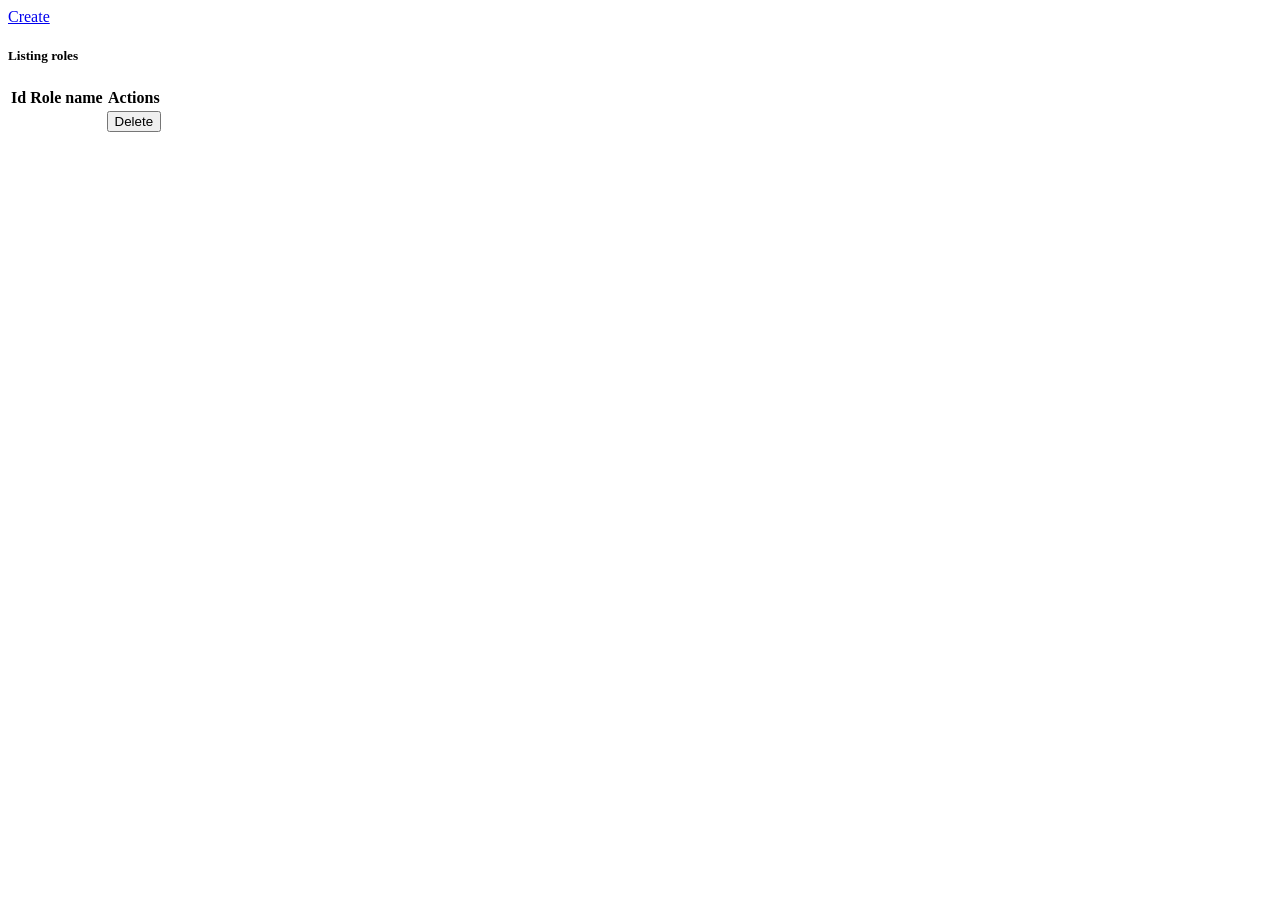
<file: src/main/resources/templates/roles/index.html>
<!DOCTYPE html>
<html 
	xmlns:th="http://www.thymeleaf.org"
	xmlns:layout="http://ultraq.net.nz/thymeleaf/layout/"
	layout:decorate="layout">

	<th:block layout:fragment="content">
		<div class="col-xs-12 col-md-12">
			<a href="/roles/new" class="btn btn-success">Create</a>
		</div>
		<div class="col-xs-12 col-md-12">
			<h5 class="mt-4 mb-4">Listing roles</h5>
			<table class="table table-bordered">
				<thead>
					<tr>
						<th>Id</th>
						<th>Role name</th>
						<th>Actions</th>				
					</tr>
				</thead>
				<tbody>
					<tr th:each="role : ${list}">
						<td th:text="${role.id}"></td>
						<td th:text="${role.name}"></td>
						<td>
							<form th:action="@{/roles/{id}(id = ${role.id})}" th:method="delete">
								<button class="btn btn-danger">Delete</button>
							</form>
						</td>
					</tr>
				</tbody>
			</table>
		</div>
	</th:block>
</html>
</file>
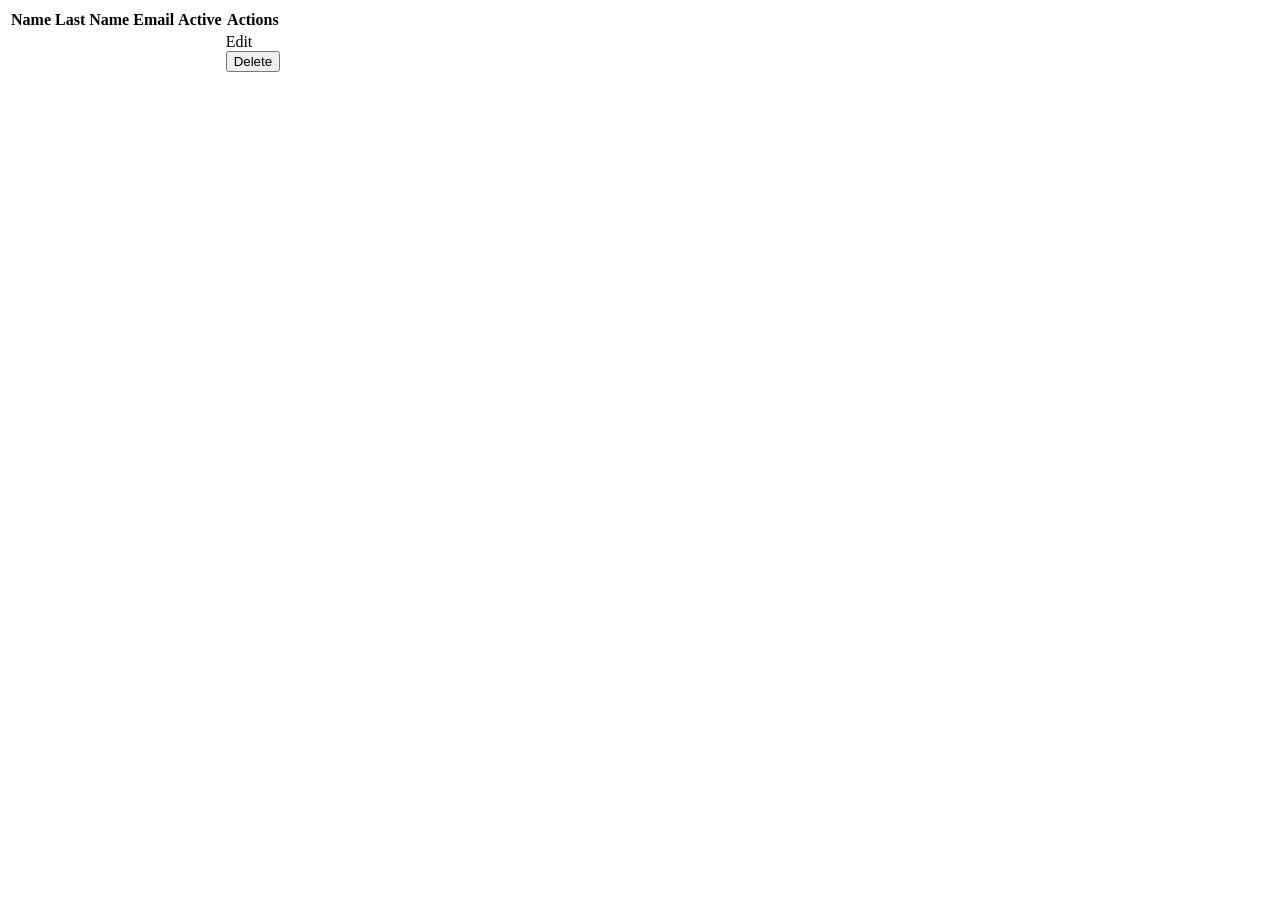
<file: src/main/resources/templates/users/index.html>
<!DOCTYPE html>
<html 
	xmlns:th="http://www.thymeleaf.org"
	xmlns:layout="http://ultraq.net.nz/thymeleaf/layout/"
	layout:decorate="layout">

	<th:block layout:fragment="content">
		<table class="table table-bordered">
			<thead>
				<tr>
					<th>Name</th>
					<th>Last Name</th>
					<th>Email</th>
					<th>Active</th>
					<th>Actions</th>				
				</tr>
			</thead>
			<tbody>
				<tr th:each="user : ${list}">
					<td th:text="${user.name}"></td>
					<td th:text="${user.lastName}"></td>
					<td th:text="${user.email}"></td>
					<td th:text="${user.active}"></td>
					<td>
						<a th:href="@{/users/edit/{id}(id = ${user.id})}" class="btn btn-info">Edit</a>
						<form th:action="@{/users/del/{id}(id = ${user.id})}" th:method="post">
							<button type="submit" class="btn btn-danger">Delete</button>
						</form>
					</td>
				</tr>
			</tbody>
		</table>
	</th:block>
</html>
</file>
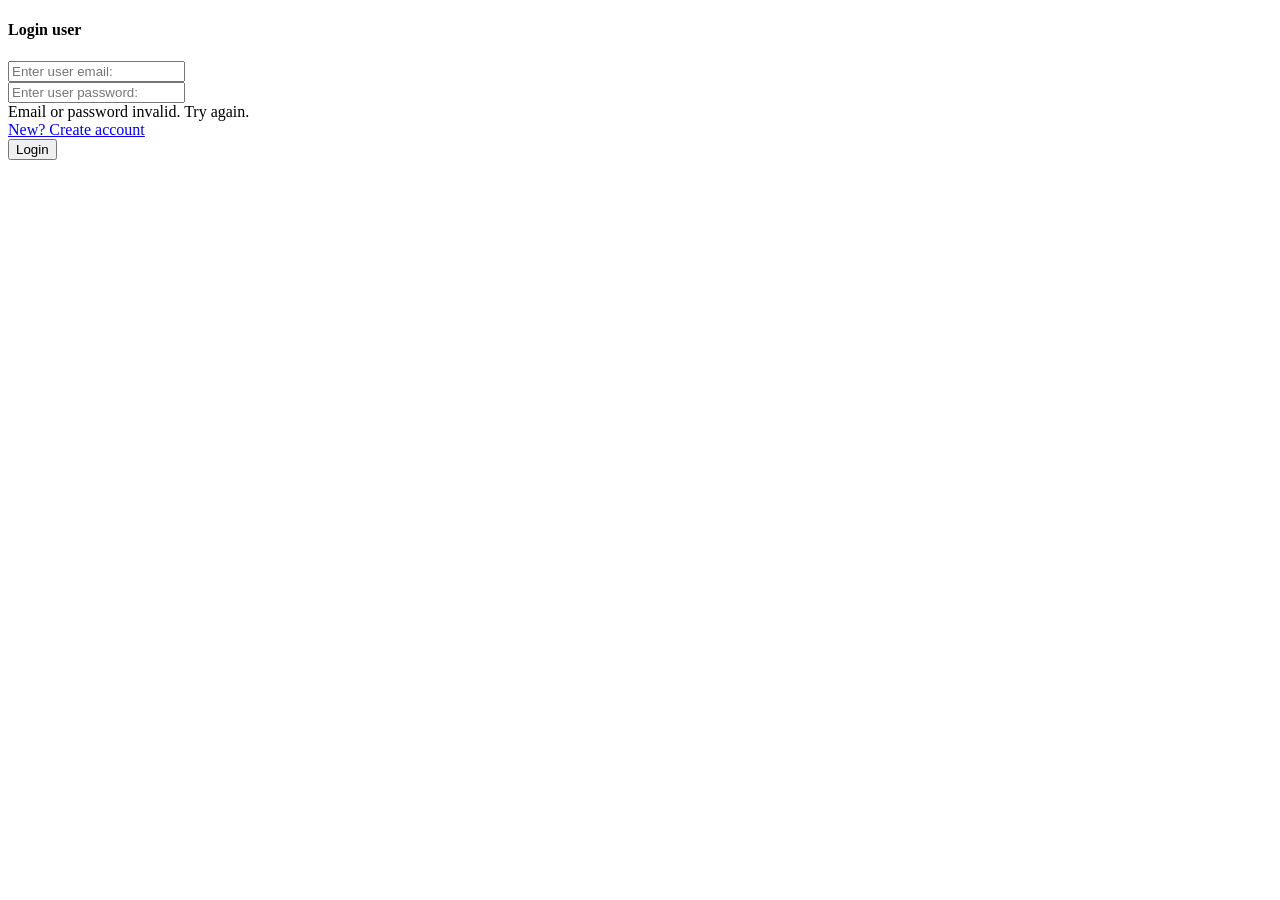
<file: src/main/resources/templates/auth/login.html>
<!DOCTYPE html>
<html
	xmlns:th="http://thymeleaf.org/"
	xmlns:layout="http://ultraq.net.nz/thymeleaf/layout/"
	layout:decorator="layout">

	<th:block layout:fragment="content">
		<div class="col-xs-12 col-md-12 text-center">
			<h4>Login user</h4>
			<form action="" th:action="@{/login}" th:method="post">
				<div class="form-group">
					<input type="email" id="email" name="email" placeholder="Enter user email:" class="form-control" />
				</div>	
				<div class="form-group">
					<input type="password" id="password" name="password" placeholder="Enter user password:" class="form-control" />
				</div>				
				<div class="text-center" th:if="${param.errors}">
					<span class="text-danger">
						Email or password invalid. Try again.
					</span>
				</div>
				<div class="form-group">
					<a href="/registration">New? Create account</a>
				</div>
				<div class="form-group">
					<button type="submit" class="btn btn-primary">Login</button>
				</div>
			</form>
		</div>
	</th:block>
</html>
</file>
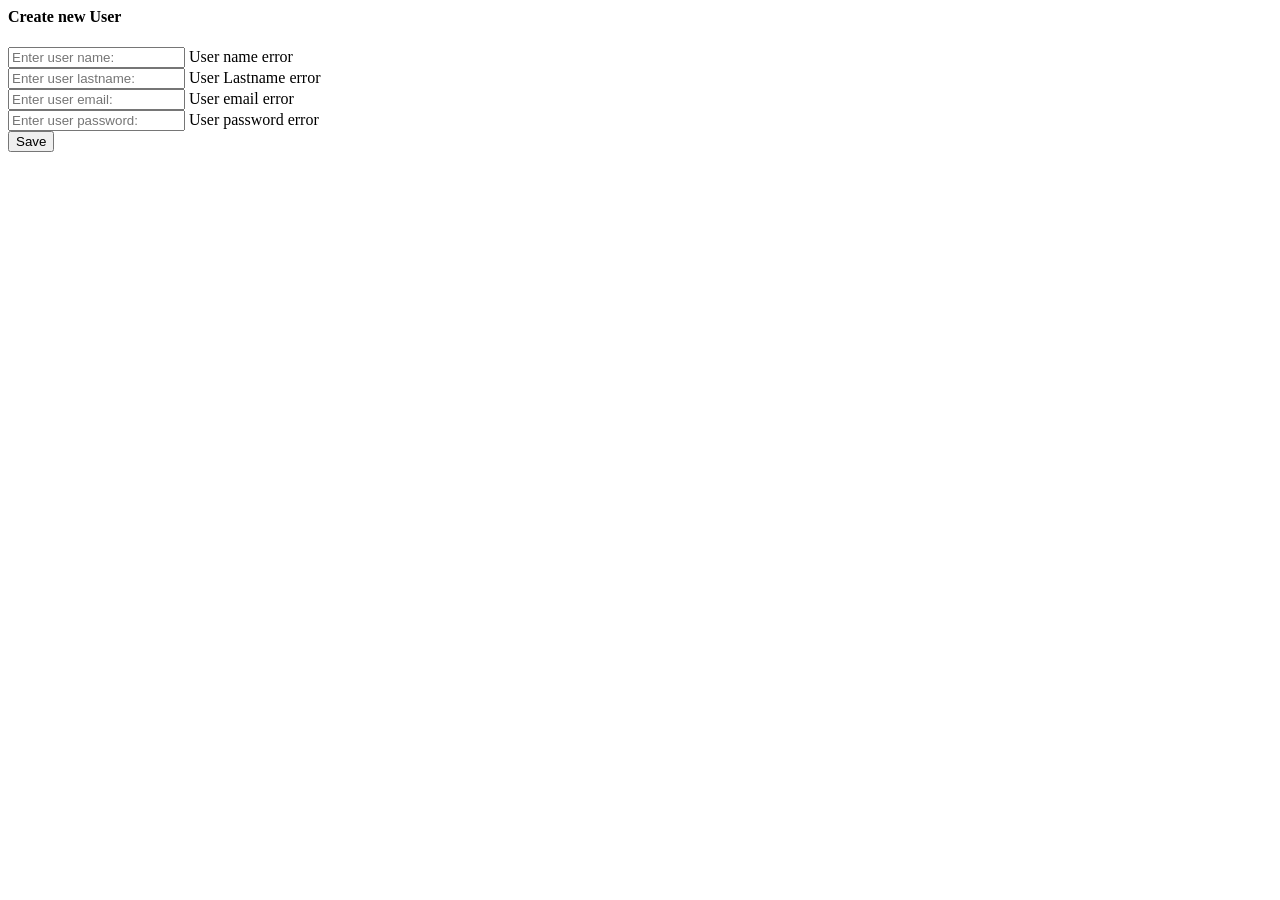
<file: src/main/resources/templates/auth/registration.html>
<html
	xmlns:th="http://thymeleaf.org/"
	xmlns:layout="http://ultraq.net.nz/thymeleaf/layout/"
	layout:decorator="layout.html">

	<th:block layout:fragment="content">
		<div class="col-xs-12 col-md-12 text-center">
			<h4>Create new User</h4>
			<form action="" th:action="@{/users/}" th:object="${user}" th:method="post">
				<div class="row">
					<div class="form-group col-md-6 col-xs-12">
						<input type="text" th:field="*{name}" name="name" placeholder="Enter user name:" class="form-control" />
						<span class="text-danger" th:if="${#fields.hasErrors('name')}" th:errors="*{name}">User name error</span>
					</div>	
					<div class="form-group col-md-6 col-xs-12">
						<input type="text" th:field="*{lastName}" name="lastName" placeholder="Enter user lastname:" class="form-control" />
						<span class="text-danger" th:if="${#fields.hasErrors('lastName')}" th:errors="*{lastName}">User Lastname error</span>
					</div>	
				</div>
				<div class="form-group">
					<input type="email" th:field="*{email}" name="email" placeholder="Enter user email:" class="form-control" />
					<span class="text-danger" th:if="${#fields.hasErrors('email')}" th:errors="*{email}">User email error</span>
				</div>	
				<div class="form-group">
					<input type="password" th:field="*{password}" name="password" placeholder="Enter user password:" class="form-control" />
					<span class="text-danger" th:if="${#fields.hasErrors('password')}" th:errors="*{password}">User password error</span>
				</div>	
				<div class="form-group">
					<button type="submit" class="btn btn-primary">Save</button>
				</div>
			</form>
		</div>
	</th:block>
</html>
</file>
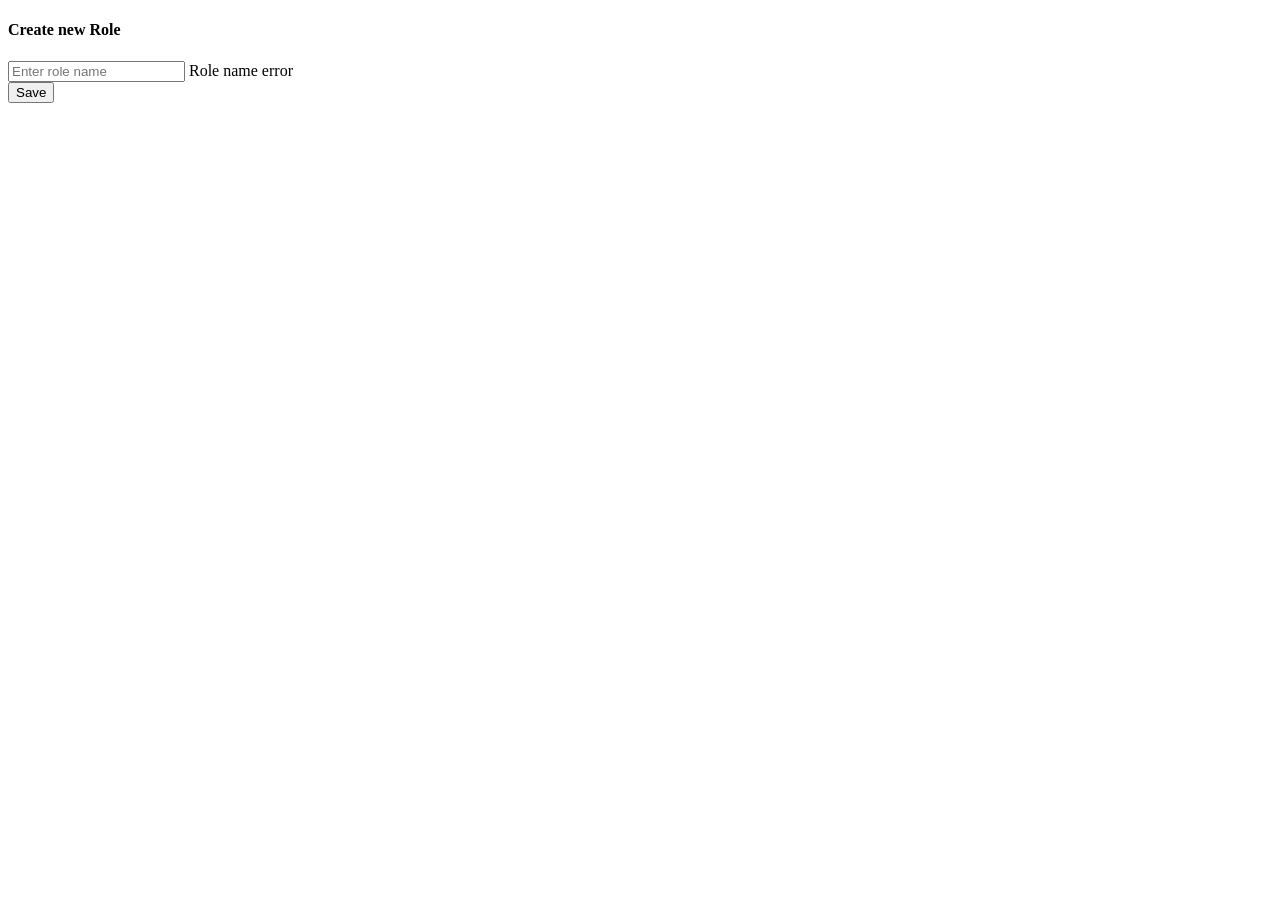
<file: src/main/resources/templates/roles/create.html>
<!DOCTYPE html>
<html 
	xmlns:th="http://www.thymeleaf.org"
	xmlns:layout="http://ultraq.net.nz/thymeleaf/layout/"
	layout:decorate="layout">

	<th:block layout:fragment="content">
		<div class="col-xs-12 col-md-12 text-center">
			<h4>Create new Role</h4>
			<form action="" th:action="@{/roles/}" th:object="${role}" th:method="post">
				<p th:text="${fields}"/>
				<div class="form-group">
					<input type="text" th:field="*{name}"name="name" placeholder="Enter role name" class="form-control"/>
					<span class="text-danger" th:if="${#fields.hasErrors('name')}" th:errors="*{name}">Role name error</span>
				</div>
				<div class="form-group">
					<button type="submit" class="btn btn-primary">Save</button>
				</div>
			</form>
		</div>
	</th:block>
</html>
</file>
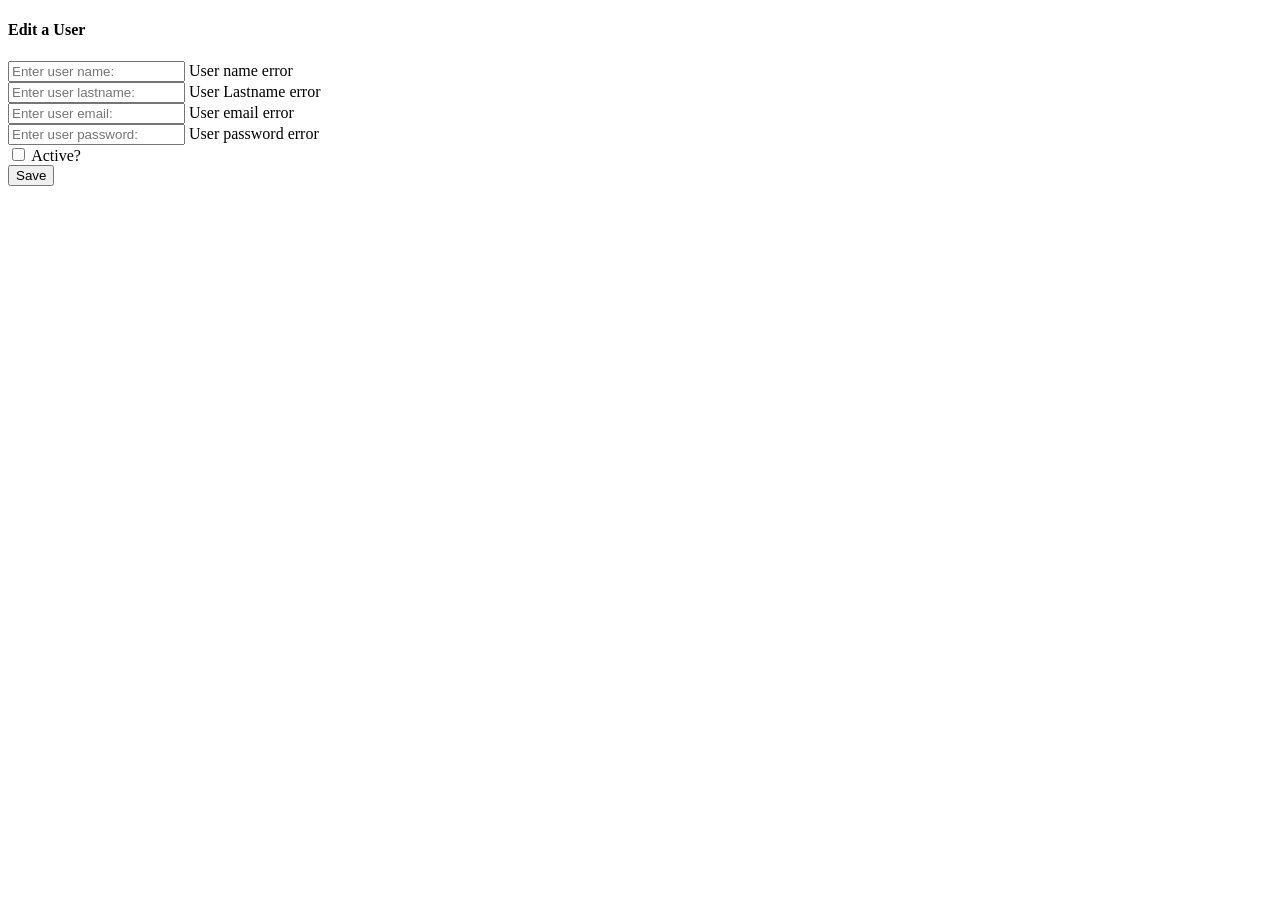
<file: src/main/resources/templates/users/edit.html>
<!DOCTYPE html>
<html
	xmlns:th="http://thymeleaf.org/"
	xmlns:layout="http://ultraq.net.nz/thymeleaf/layout/"
	layout:decorator="layout.html">

	<th:block layout:fragment="content">
		<div class="col-xs-12 col-md-12 text-center">
			<h4>Edit a User</h4>
			<form action="" th:action="@{/users/useredit/{id}(id = ${user.id})}" th:object="${user}" th:method="post">
				<input type="hidden" th:field="*{id}"/>	
				<div class="row">
					<div class="form-group col-md-6 col-xs-12">
						<input type="text" th:field="*{name}" name="name" placeholder="Enter user name:" class="form-control" />
						<span class="text-danger" th:if="${#fields.hasErrors('name')}" th:errors="*{name}">User name error</span>
					</div>	
					<div class="form-group col-md-6 col-xs-12">
						<input type="text" th:field="*{lastName}" name="lastName" placeholder="Enter user lastname:" class="form-control" />
						<span class="text-danger" th:if="${#fields.hasErrors('lastName')}" th:errors="*{lastName}">User Lastname error</span>
					</div>	
				</div>
				<div class="form-group">
					<input type="email" th:field="*{email}" name="email" placeholder="Enter user email:" class="form-control" />
					<span class="text-danger" th:if="${#fields.hasErrors('email')}" th:errors="*{email}">User email error</span>
				</div>	
				<div class="form-group">
					<input type="password" th:field="*{password}" name="password" placeholder="Enter user password:" class="form-control" />
					<span class="text-danger" th:if="${#fields.hasErrors('password')}" th:errors="*{password}">User password error</span>
				</div>	
				<div class="form-group">
					<label class="custom-control custom-checkbox">
						<input type="checkbox" th:field="*{active}" class="custom-control-input" />
						<span class="custom-control-indicator"></span>
						<span class="custom-control-description">Active?</span>
					</label>
				</div>
				<div class="form-group">
					<button type="submit" class="btn btn-primary">Save</button>
				</div>
			</form>
		</div>
	</th:block>
</html>
</file>
